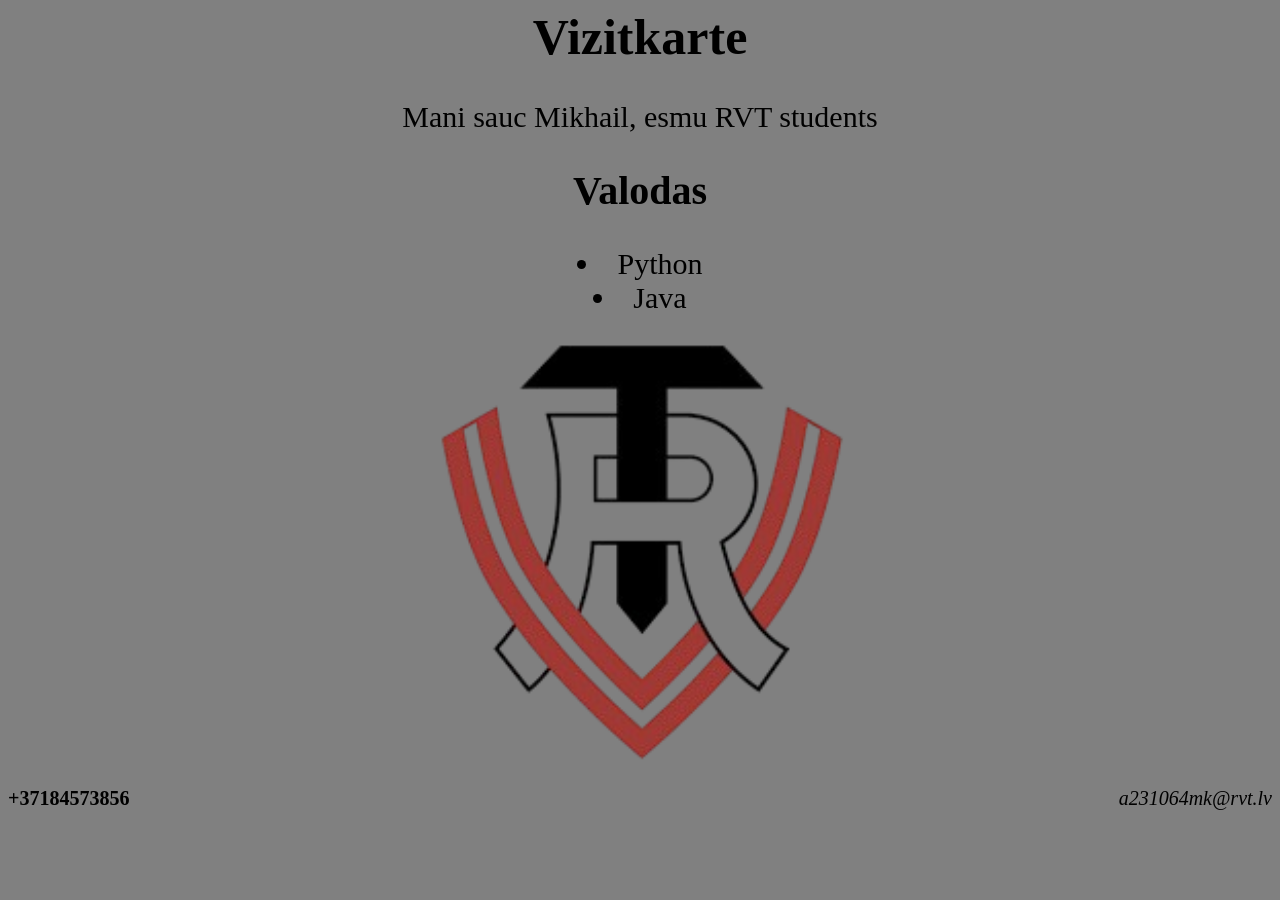
<file: index.html>
<html>
    <head>
        <meta charset="utf-8">
        <meta http-equiv="X-UA-Compatible" content="IE=edge">
        <title>Vizitkarte</title>
        <meta name="description" content="">
        <meta name="viewport" content="width=device-width, initial-scale=1">
        <link rel="stylesheet" href="design.css">
    </head>

    <body>
        <div class="container">
            <h1>Vizitkarte</h1>
            <p>Mani sauc Mikhail, esmu RVT students</p>
            <h2>Valodas</h2>
                <li>Python</li>
                <li>Java</li>
            <img src="rvticon.png" alt="RVTicon">
            
            <div class="contact-info">
                <span class="phone">+37184573856</span>
                <span class="email">a231064mk@rvt.lv</span>
            </div>
        </div>

        <script src="" async defer></script>
    </body>
</html>
</file>
<file: design.css>
h1{
    font-size: 50px;
}

p{
    font-size: 30px;
}

h2{
    font-size: 40px ;
}

li{
    font-size: 30px
}
body{
    background-color: gray;
}

.container{
    justify-content: center;
    text-align: center;
}

.contact-info {
    font-size: 20px;
    display: flex;
    justify-content: space-between;
    margin-top: 10px;
}

.phone {
    font-weight: bold;
}

.email {
    font-style: italic;
}
</file>
